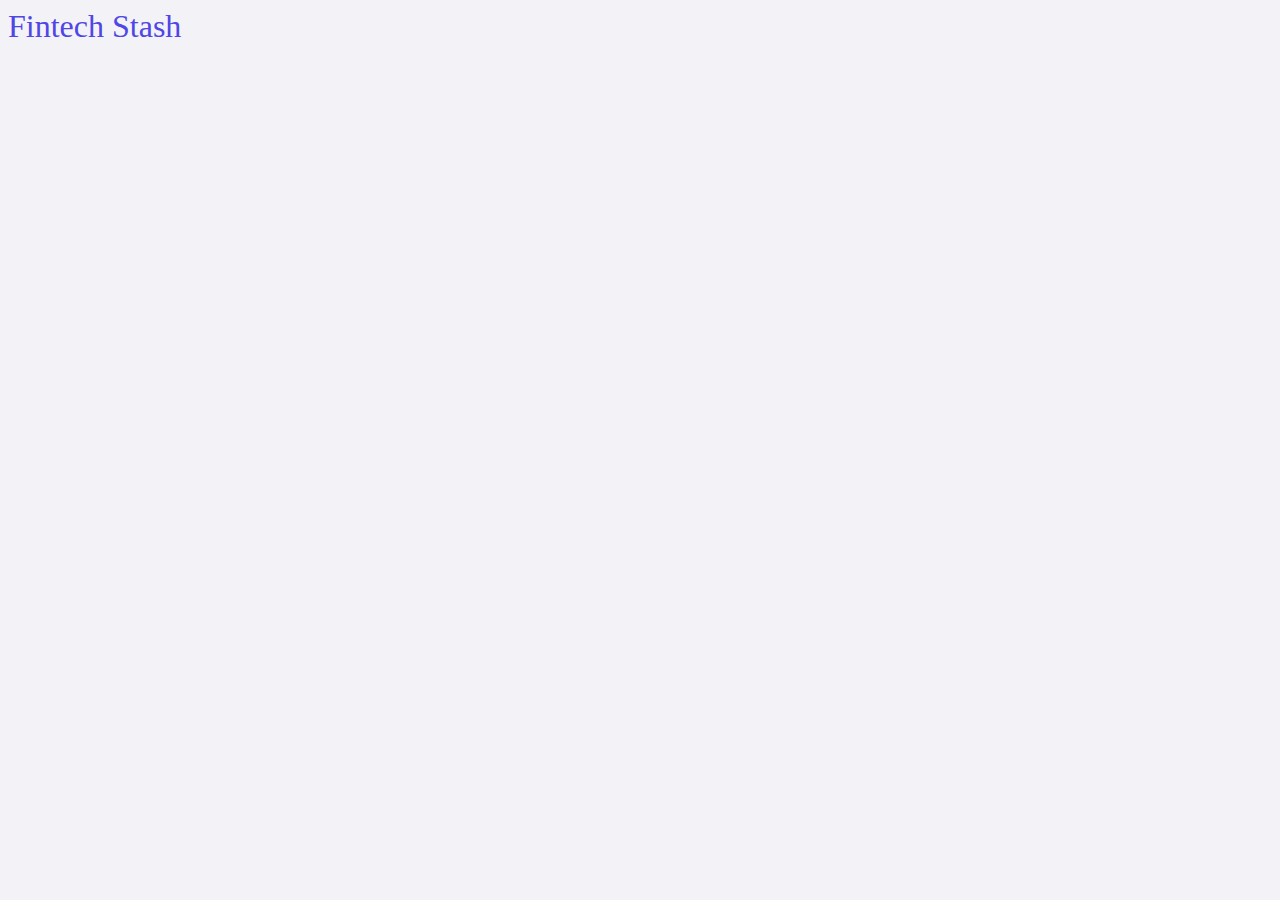
<file: index.html>
<!DOCTYPE html>
<html lang="pt-br">
<head>
    <meta charset="UTF-8">
    <meta name="viewport" content="width=device-width, initial-scale=1.0">
    <title>Stash</title>
    <link href="https://cdn.jsdelivr.net/npm/bootstrap@5.3.0/dist/css/bootstrap.min.css" rel="stylesheet" integrity="sha384-9ndCyUaIbzAi2FUVXJi0CjmCapSmO7SnpJef0486qhLnuZ2cdeRhO02iuK6FUUVM" crossorigin="anonymous">
    <link rel="stylesheet" href="style.css">
    <script src="https://cdn.jsdelivr.net/npm/bootstrap@5.3.0/dist/js/bootstrap.bundle.min.js" integrity="sha384-geWF76RCwLtnZ8qwWowPQNguL3RmwHVBC9FhGdlKrxdiJJigb/j/68SIy3Te4Bkz" crossorigin="anonymous"></script>
    <script src="script.js"></script>
</head>
<body>
    <div class="row">
        <div class="col d-flex">
            <div class="position-absolute top-50 start-50 translate-middle">
                <span class="logo-title">Fintech Stash</span>
            </div>
        </div>
    </div>    
</body>
</html>
</file>
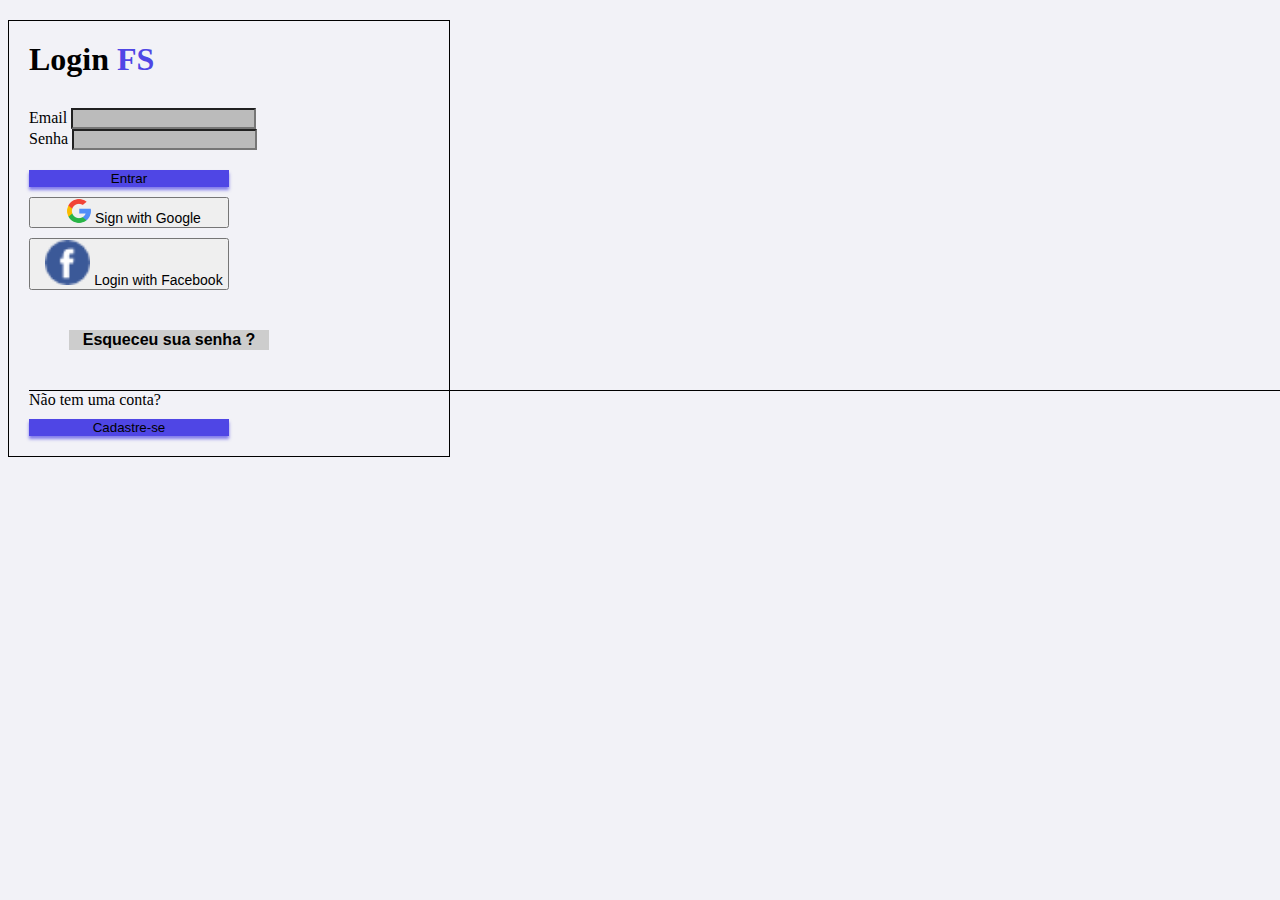
<file: login.html>
<!DOCTYPE html>
<html lang="en">
<head>
  <meta charset="UTF-8">
  <meta name="viewport" content="width=device-width, initial-scale=1.0">
  <title>Stash</title>

  <link href="https://cdn.jsdelivr.net/npm/bootstrap@5.3.0/dist/css/bootstrap.min.css" rel="stylesheet" integrity="sha384-9ndCyUaIbzAi2FUVXJi0CjmCapSmO7SnpJef0486qhLnuZ2cdeRhO02iuK6FUUVM" crossorigin="anonymous">
  <link rel="stylesheet" href="style.css">
  <script src="https://cdn.jsdelivr.net/npm/bootstrap@5.3.0/dist/js/bootstrap.bundle.min.js" integrity="sha384-geWF76RCwLtnZ8qwWowPQNguL3RmwHVBC9FhGdlKrxdiJJigb/j/68SIy3Te4Bkz" crossorigin="anonymous"></script>

</head>
<body>
  <div class="container custom-container">
  
    <div class="row row-title">
      <div class="col d-flex justify-content-start">
        <div class="image-example">
          <span class="login-title">Login <span class="custom-title">FS</span></span>
        </div>
      </div>
    </div>

    <div class="row row-input flex-column">
      <div class="col d-flex justify-content-center">
        <div class="input-group mb-3 flex-column">
          <span>Email</span>
          <input type="text" class="form-control w-100 rounded-3 bg-white border border-dark" aria-describedby="basic-addon1">
          
        </div>
      </div>
      <div class="col d-flex justify-content-center">
        <div class="input-group mb-3 flex-column">
          <span>Senha</span>
          <input type="password" class="form-control w-100 rounded-3 bg-white border border-dark" aria-describedby="basic-addon1">
        </div>
      </div>
    </div>

    <div class="row row-button flex-column">

      <div class="col d-flex justify-content-center">
        <button type="button" class="btn btn-login btn-primary btn-lg"><span>Entrar</span></button>
      </div>

      <div class="col d-flex justify-content-center">
        <button type="button" class="btn btn-google btn-primary btn-lg">
          <div class="d-flex align-items-center justify-content-start"> <!-- Adiciona a classe "justify-content-start" para alinhar a imagem à esquerda -->
            <img class="bg-white p-2 m-1" src="img/search.png"> <!-- Define uma margem à direita para separar a imagem do texto -->
            <span class="mx-auto">Sign with Google</span>
          </div>
        </button>
      </div>

      <div class="col d-flex justify-content-center">
        <button type="button" class="btn btn-facebook btn-primary btn-lg">
          <div class="d-flex align-items-center justify-content-start"> <!-- Adiciona a classe "justify-content-start" para alinhar a imagem à esquerda -->
            <img class="p-2 "  width="45px" src="img/facebook.png"> <!-- Define uma margem à direita para separar a imagem do texto -->
            <span class="mx-auto">Login with Facebook</span>
          </div>
        </button>
      </div>

      <div class="col d-flex justify-content-center">
        <button type="button" class="btn forgot-pass btn-primary btn-lg">
          <span>Esqueceu sua senha ?</span>
        </button>
      </div>
      
      <div class="col d-flex justify-content-center">
        <div class="divider"></div>
      </div>

      <div class="col d-flex justify-content-center">
        <span class="no-account fw-bold fs-5 m-3">Não tem uma conta?</span>
      </div>

      <div class="col d-flex justify-content-center mt-1">
        <button type="button" class="btn btn-login btn-primary btn-lg"><span>Cadastre-se</span></button>
      </div>

    </div>
</body>
</html>
</file>
<file: style.css>
body{
    background-color: #F2F2F7;
}

.logo-title{
    color:#4F46E5;
    font-size:32px;
}

.custom-container {
    border: 1pt solid black;
    padding: 20px;
    width: 400px;
    margin-top: 20px;
}

.login-title{
    font-size: 32px;
    font-weight: 700;
}

.custom-title {
    color:#4F46E5;
}

.user-image {
    vertical-align: middle;
    text-align: center;
}

.row-input {
    margin-top: 30px;
}

.input-group {
    width: 350px;
}

.form-control{
    background-color: #bbb;
}

.row-button {
    margin-top: 10px;
}

.btn{
    margin-top: 10px;
    width: 200px;
}

.btn-login{
    background-color: #4F46E5;
    border: none;
    box-shadow: 0px 3px 3px #4e46e5af;
}

.btn-facebook {
    font-size: 14px;
    padding: 0;
}

.btn-google {
    font-size: 14px;
    padding: 0;
}

img{
    border-radius: 10px;
    margin-left: 10px;
}

.forgot-pass{
    font-size: 16px;
    background-color: #cdcdcd;
    color: black;
    border: none;
    margin: 40px;
    font-weight: 600;
}

.divider {
    width: 100vw;
    height: 1px;
    background-color: black;
}
</file>
